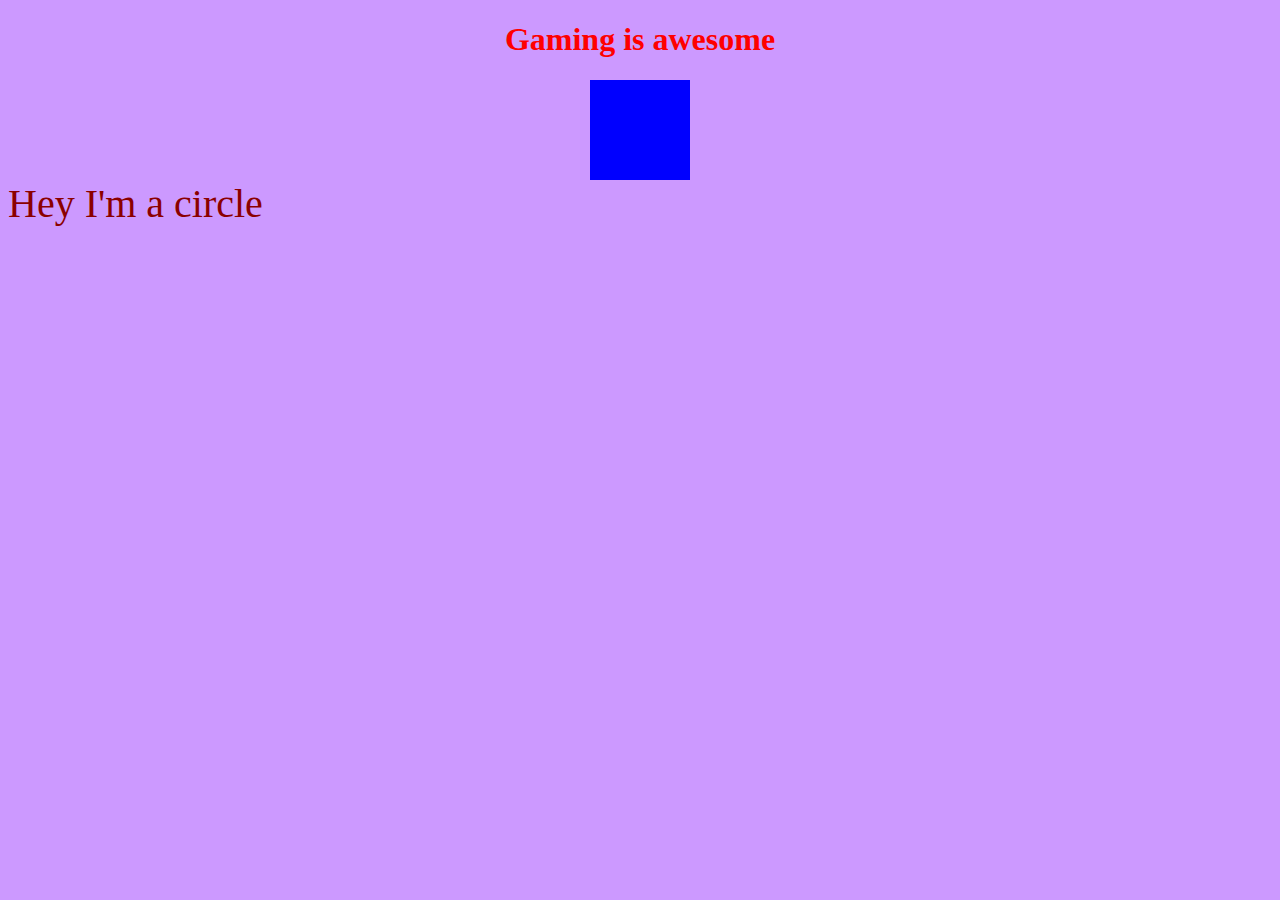
<file: learn_CSS/index.html>
<!DOCTYPE html>
<html lang="en">
    <head>
        <meta charset="UTF-8">
        <meta name="viewport" content="width=device-width, initial-scale=1.0">
        <title>CSS Practice</title>
        <link rel="stylesheet" href="main.css">
    </head>
    <body>
        <h1>Gaming is awesome</h1>
        <div class="square"></div>
        <div id="circle">Hey I'm a circle</div>
    </body>
</html>
</file>
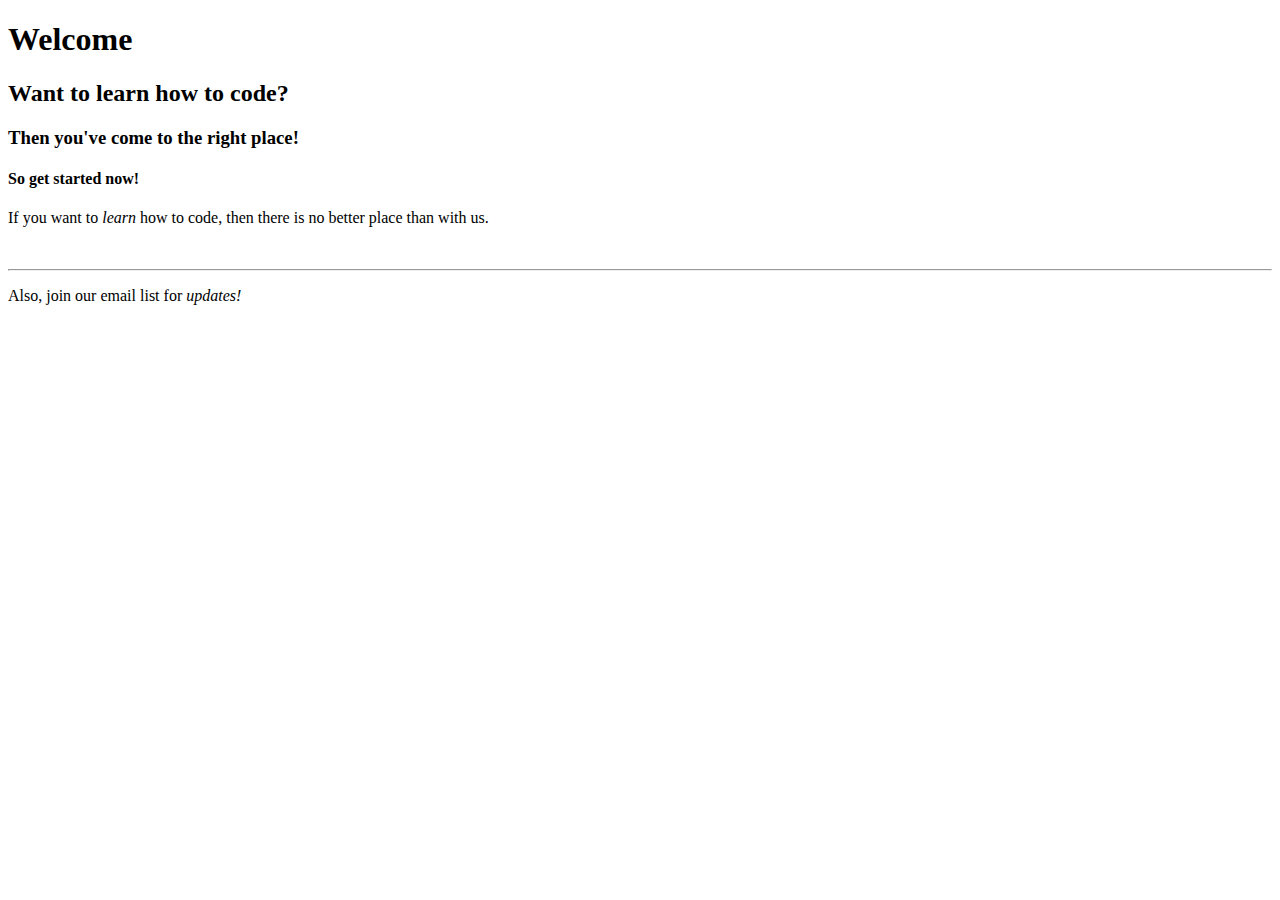
<file: hello.html>
<!DOCTYPE html>
<html lang="en">
    <head>
        <meta charset="UTF-8">
        <meta name="viewport" content="width=device-width, initial-scale=1.0">
        <title>Full Stack Prototype</title>
    </head>
    <body>
        <h1>Welcome</h1>
        <h2>Want to learn how to code?</h2>
        <h3>Then you've come to the right place!</h3>
        <h4>So get started now!</h4>

        <p>If you want to <i>learn</i> how to code, then there is no better place than with us.</p>

        <br>
        <hr>

        <p>Also, join our email list for <em>updates!</em></p>

    </body>
</html>
</file>
<file: learn_CSS/main.css>
body {
    background-color: #cc99ff;
}

h1 {
    color: red;
    text-align: center;
}

.square {
    width: 100px;
    height: 100px;
    background-color: blue;
    margin: auto;
}

#circle {
    color: darkred;
    font-size: 40px;
}
</file>
